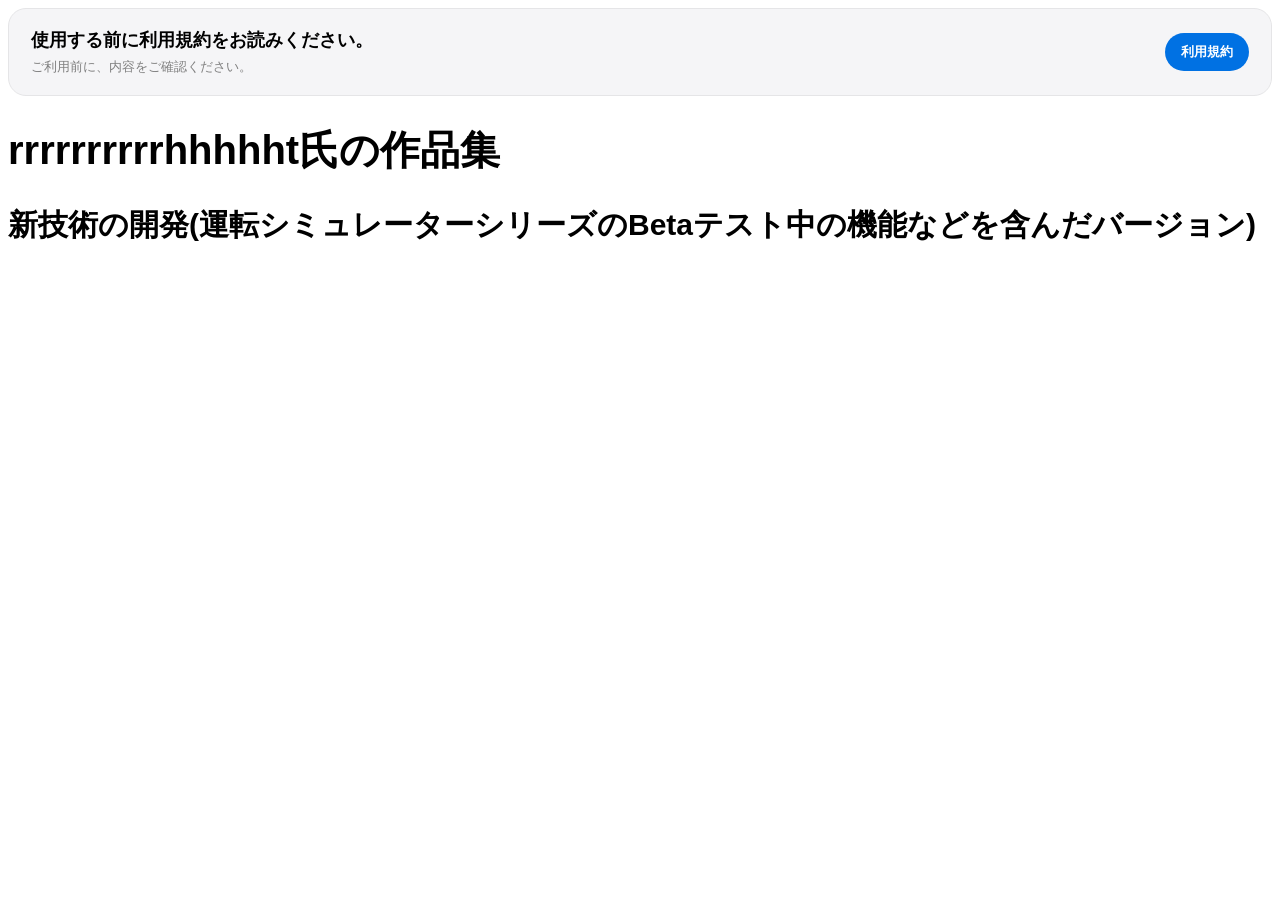
<file: index.html>
<html>
  <head>
    <link rel="stylesheet" href="index-html.css">
  </head>
  <header>
  <div class="terms-banner">
    <div class="terms-message">
      <p class="terms-title">
        使用する前に利用規約をお読みください。
      </p>
      <p class="terms-subtitle">
        ご利用前に、内容をご確認ください。
      </p>
    </div>
    <a href="https://aru-ningen.github.io/rrrrrrrrrrhhhhht-Scratch-Embed-ARU-NINGEN/terms.html" class="terms-button">
      利用規約
    </a>
  </div>
  </header>
  <title>
    rrrrrrrrrrhhhhht氏の作品集
  </title>
  <h1>
    rrrrrrrrrrhhhhht氏の作品集
  </h1>
  <h2>
    新技術の開発(運転シミュレーターシリーズのBetaテスト中の機能などを含んだバージョン)
  </h2>
  <iframe src="https://scratch.mit.edu/projects/1260136224/embed" allowtransparency="true" width="750" height="500" frameborder="0" scrolling="no" allowfullscreen></iframe>
</html>
</file>
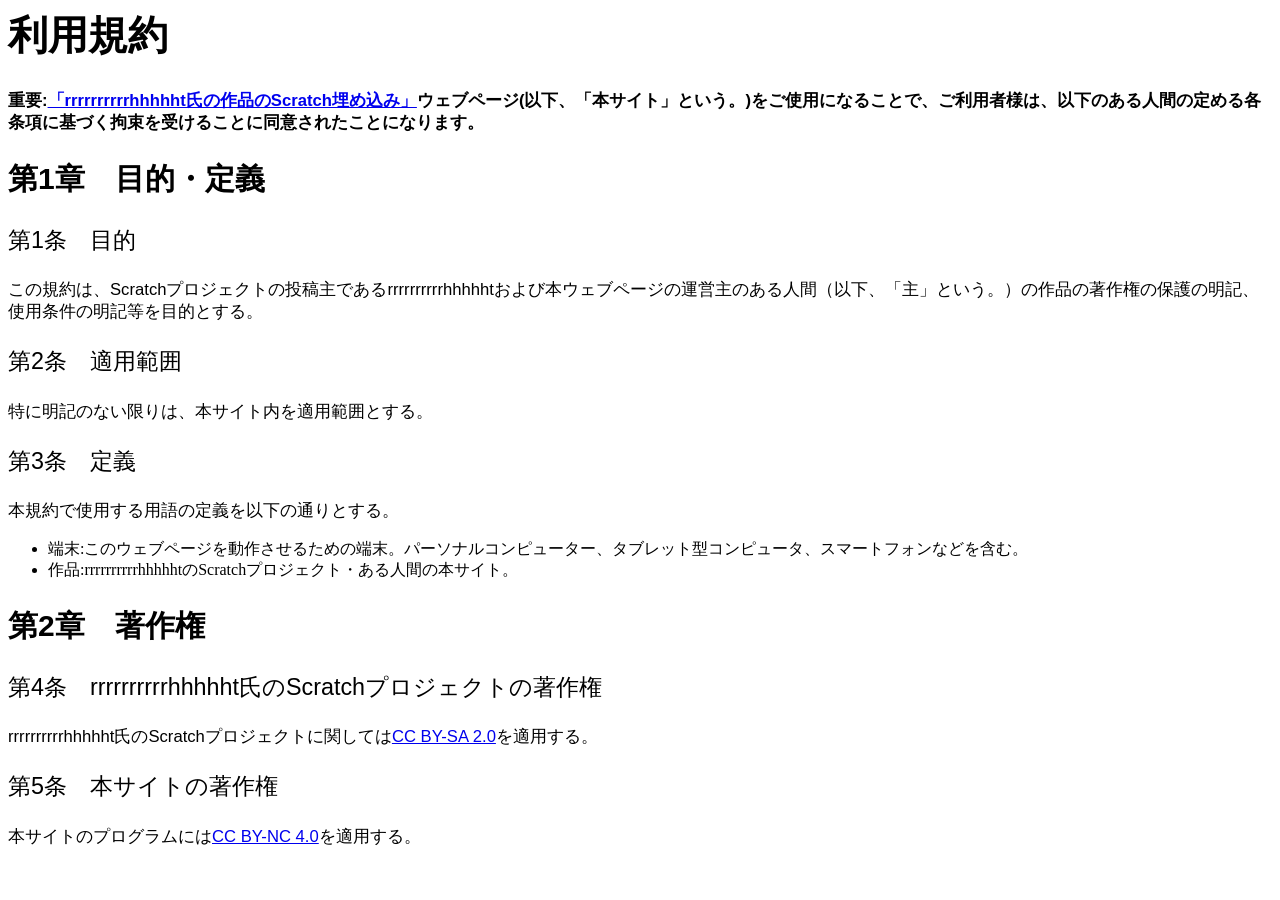
<file: terms.html>
<html>
  <head>
    <link rel="stylesheet" href="terms-html.css">
  </head>
  <title>利用規約</title>
  <h1>利用規約</h1>
  <h4>重要:<a href="https://aru-ningen.github.io/rrrrrrrrrrhhhhht-Scratch-Embed-ARU-NINGEN/">「rrrrrrrrrrhhhhht氏の作品のScratch埋め込み」</a>ウェブページ(以下、「本サイト」という。)をご使用になることで、ご利用者様は、以下のある人間の定める各条項に基づく拘束を受けることに同意されたことになります。</h4>
  <h2>第1章　目的・定義</h2>
  <h3>第1条　目的</h3>
  <p>この規約は、Scratchプロジェクトの投稿主であるrrrrrrrrrrhhhhhtおよび本ウェブページの運営主のある人間（以下、「主」という。）の作品の著作権の保護の明記、使用条件の明記等を目的とする。</p>
  <h3>第2条　適用範囲</h3>
  <p>特に明記のない限りは、本サイト内を適用範囲とする。</p>
  <h3>第3条　定義</h3>
  <p>本規約で使用する用語の定義を以下の通りとする。</p>
  <ul>
    <li>端末:このウェブページを動作させるための端末。パーソナルコンピューター、タブレット型コンピュータ、スマートフォンなどを含む。</li>
    <li>作品:rrrrrrrrrrhhhhhtのScratchプロジェクト・ある人間の本サイト。</li>
  </ul>
  <h2>第2章　著作権</h2>
  <h3>第4条　rrrrrrrrrrhhhhht氏のScratchプロジェクトの著作権</h3>
  <p>rrrrrrrrrrhhhhht氏のScratchプロジェクトに関しては<a href="https://creativecommons.org/licenses/by-sa/2.0/deed.ja">CC BY-SA 2.0</a>を適用する。</p>
  <h3>第5条　本サイトの著作権</h3>
  <p>本サイトのプログラムには<a href="https://creativecommons.org/licenses/by-nc/4.0/deed.ja">CC BY-NC 4.0</a>を適用する。</p>
</html>
</file>
<file: index-html.css>
h1 {
      font-size: 30pt;
      font-family: "Hiragino Kaku Gothic ProN", "Hiragino Kaku Gothic Pro", sans-serif;
      font-weight: 600;
      color: #000000;
    }
h2{
      font-size: 22.5pt;
      font-family: "Hiragino Kaku Gothic ProN", "Hiragino Kaku Gothic Pro", sans-serif;
      font-weight: 600;
      color: #000000;
    }
h3{
      font-size: 17.5pt;
      font-family: "Hiragino Kaku Gothic ProN", "Hiragino Kaku Gothic Pro", sans-serif;
      font-weight: 500;
      color: #000000;
    }

.terms-banner {
  display: flex;
  align-items: center;
  justify-content: space-between;
  gap: 20px;

  padding: 18px 22px;
  background: #f5f5f7;
  border: 1px solid #e5e5e7;
  border-radius: 18px;
}

.terms-message {
  min-width: 0;
}

.terms-title {
  margin: 0;
  color: #000000;
  font-size: 17.5px;
  font-weight: 600;
  line-height: 1.5;
  font-family: "Hiragino Kaku Gothic ProN", "Hiragino Kaku Gothic Pro", sans-serif;
}

.terms-subtitle {
  margin: 5px 0 0;
  color: #808080;
  font-size: 12.5px;
  line-height: 1.5;
  font-family: "Hiragino Kaku Gothic ProN", "Hiragino Kaku Gothic Pro", sans-serif;
}

.terms-button {
  flex-shrink: 0;
  display: inline-flex;
  align-items: center;
  justify-content: center;

  padding: 10px 18px;
  border-radius: 999px;
  background: #0000FF;
  color: #ffffff;

  font-size: 15px;
  font-weight: 500;
  font-family: "Hiragino Kaku Gothic ProN", "Hiragino Kaku Gothic Pro", sans-serif;
  text-decoration: none;

  transition: background 0.2s ease,
              transform 0.2s ease;
}

.terms-button:hover {
  background: #0000FF;
}

.terms-button:active {
  transform: scale(0.97);
}

.terms-button:focus-visible {
  outline: 3px solid #0000FF;
  outline-offset: 4px;
}

@media (max-width: 480px) {
  .terms-banner {
    gap: 12.5px;
    padding: 15px;
  }

  .terms-title {
    font-size: 17.5px;
    font-family: "Hiragino Kaku Gothic ProN", "Hiragino Kaku Gothic Pro", sans-serif;
  }

  .terms-subtitle {
    font-size: 12.5px;
    font-family: "Hiragino Kaku Gothic ProN", "Hiragino Kaku Gothic Pro", sans-serif;
  }

  .terms-button {
    padding: 10px 12.5px;
    font-size: 12.5px;
    font-family: "Hiragino Kaku Gothic ProN", "Hiragino Kaku Gothic Pro", sans-serif;
  }
}
.terms-floating {
  position: fixed;
  right: 20px;
  bottom: 20px;
  z-index: 1000;

  display: flex;
  align-items: center;
  gap: 20px;

  width: max-content;
  max-width: calc(100% - 32.5px);
  padding: 17.5px 20px;

  background: rgba(255, 255, 255, 0.92);
  border: 1px solid rgba(255, 255, 255, 0.8);
  border-radius: 20px;

  box-shadow:
    0 8px 30px rgba(0, 0, 0, 0.12),
    0 2px 8px rgba(0, 0, 0, 0.05);

  backdrop-filter: blur(20px);
  -webkit-backdrop-filter: blur(20px);
}

.terms-content {
  min-width: 0;
}

.terms-content strong {
  display: block;
  color: #1d1d1f;
  font-size: 14px;
}

.terms-content p {
  margin: 5px 0 0;
  color: #6e6e73;
  font-size: 12px;
  line-height: 1.5;
}

.terms-button {
  flex-shrink: 0;
  padding: 10px 16px;
  border-radius: 999px;

  background: #0071e3;
  color: white;
  text-decoration: none;
  font-size: 13px;
  font-weight: 600;

  transition: background 0.2s ease,
              transform 0.2s ease;
}

.terms-button:hover {
  background: #0077ed;
}

.terms-button:active {
  transform: scale(0.97);
}

@media (max-width: 480px) {
  .terms-floating {
    right: 12px;
    bottom: 12px;
    gap: 12px;
    padding: 14px;
  }

  .terms-content strong {
    font-size: 12px;
  }

  .terms-content p {
    font-size: 11px;
  }

  .terms-button {
    padding: 9px 12px;
    font-size: 12px;
  }
}
</file>
<file: terms-html.css>
h1 {
      font-size: 30pt;
      font-family: "Hiragino Kaku Gothic ProN", "Hiragino Kaku Gothic Pro", sans-serif;
      font-weight: 600;
      color: #000000;
    }
h2{
      font-size: 22.5pt;
      font-family: "Hiragino Kaku Gothic ProN", "Hiragino Kaku Gothic Pro", sans-serif;
      font-weight: 600;
      color: #000000;
    }
h3{
      font-size: 17.5pt;
      font-family: "Hiragino Kaku Gothic ProN", "Hiragino Kaku Gothic Pro", sans-serif;
      font-weight: 500;
      color: #000000;
    }

h4{
      font-size: 12.5pt;
      font-family: "Hiragino Kaku Gothic ProN", "Hiragino Kaku Gothic Pro", sans-serif;
      font-weight: 600;
      color: #000000;
    }
p{
      font-size: 12.5pt;
      font-family: "Hiragino Kaku Gothic ProN", "Hiragino Kaku Gothic Pro", sans-serif;
      font-weight: 500;
      color: #000000;
    }
</file>
